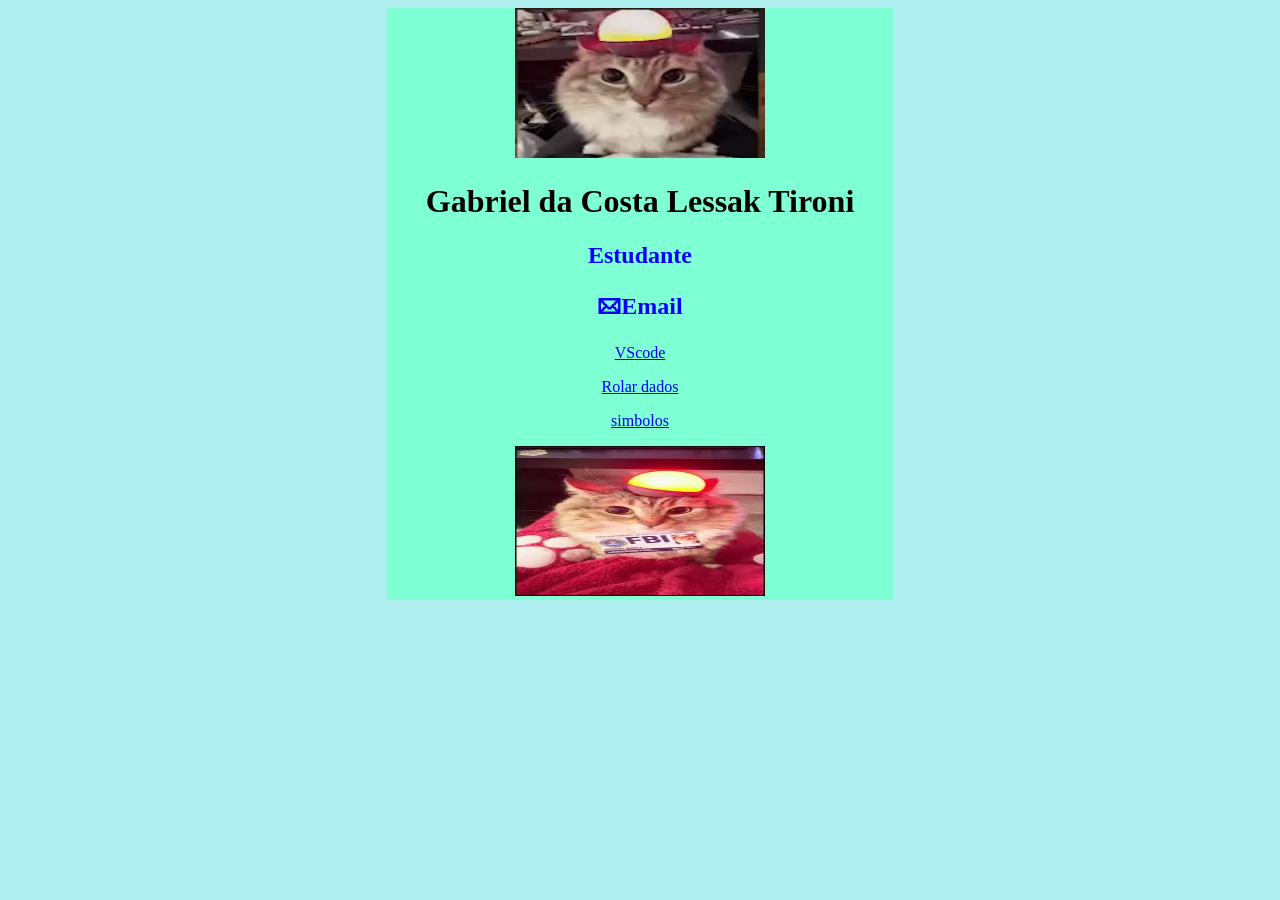
<file: index.html>
<!DOCTYPE html>
<html lang="pt_BR ">
<head>
    <meta charset="UTF-8">
    <meta name="viewport" content="width=device-width, initial-scale=1.0">
    <title>Cartão de visita</title>
    <link rel="stylesheet" href="style.css">
</head>
<body>
   <div class="CartaoDeVisita">
        <img src="gatu.jpg" alt="Foto de uma pessoa bem bonita" width=250 height=100/>
        <h1>Gabriel da Costa Lessak Tironi</h1>
        <h2>Estudante</h2>
        <h2><P>&#128386;Email</P></h2>
        <p><a href=https://code.visualstudio.com/ >VScode</a><p>   
        <p><a href= https://www.google.com/search?q=roll+d20&sca_esv=8a7c3553ca8d2c66&hl=pt_BR&sxsrf=ANbL-n6XWcH942mevb4n9CzBEjhquVJBfQ%3A1778755832068&source=hp&ei=-KgFapKiAqjQ1sQPiPj2uQ4&iflsig=AFdpzrgAAAAAagW3CGas9bJksGcK6n5YeCqOoUqCaoGy&ved=0ahUKEwiS_orszbiUAxUoqJUCHQi8PecQ4dUDCB4&uact=5&oq=roll+d20&gs_lp=[base64]&sclient=gws-wiz>Rolar dados </a></p>
        <p><a href="https://symbl.cc/pt/">simbolos<a></p>
        <img src="FBI.jfif" 
    </div>
</body>
</html>
</file>
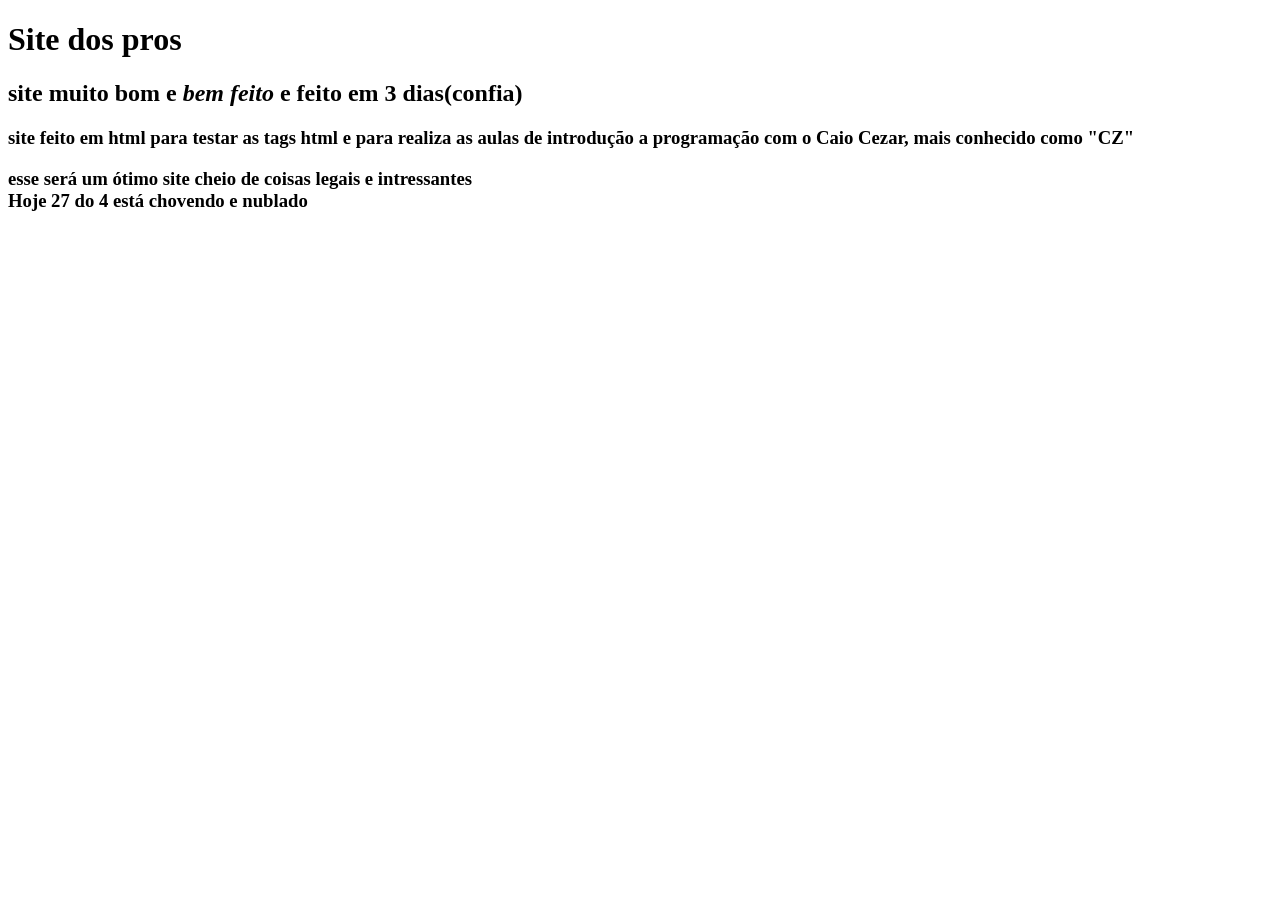
<file: 1dscgb programação/index.html>
<!DOCTYPE html>
<html lang="en">
<head>
    <meta charset="UTF-8">
    <meta name="viewport" content="width=device-width, initial-scale=1.0">
    <title>Document</title>
</head>
<body> 
    <h1>Site dos pros</h1>
    <h2>site <b>muito bom</b> e <i>bem feito</i> e feito em 3 dias(confia)</h2>
    <p><h3>site feito em html para testar as tags html e para realiza as aulas de introdução a programação com o Caio Cezar, mais conhecido como "CZ" </h3></p>
    <h3>esse será um ótimo site cheio de coisas legais e intressantes<br> Hoje 27 do 4 está chovendo e nublado</h3>

</body>
</html>
</file>
<file: style.css>
body{
    background-color:paleturquoise;
    text-align: center;
}
.CartaoDeVisita {
    width: 40%;
    background-color: aquamarine;
    margin: auto;

}
img {
     width: 250px;
      height: 150px;

}

h2 {
    color: blue;
}
</file>
